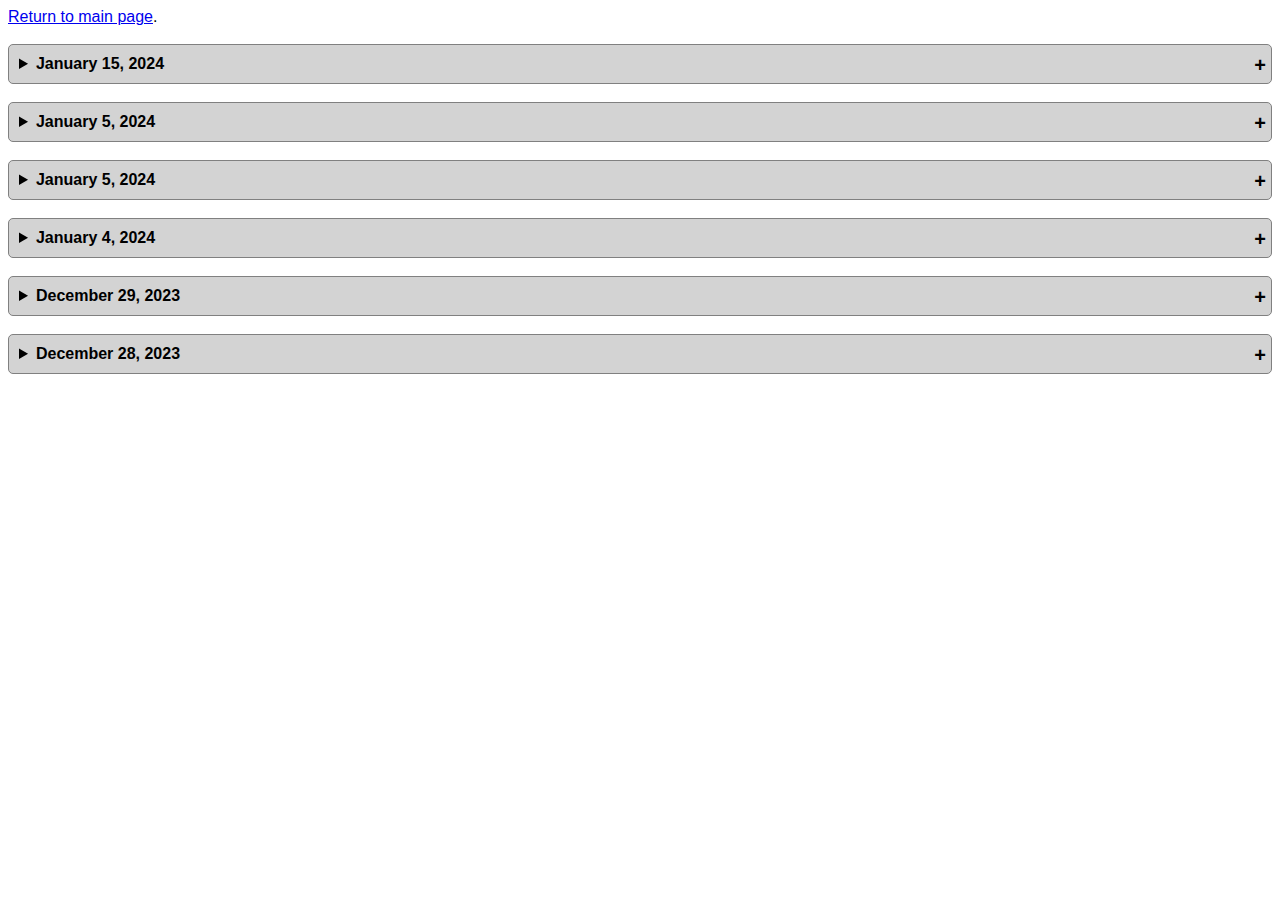
<file: changelog.html>
<!DOCTYPE html>
<html lang="en">
    <head>
        <meta charset="UTF-8">
        <meta name="viewport" content="width=device-width, initial-scale=1">
        <link rel="stylesheet" href="changelog.css">
        <title>Pokémon Sleep Tier List - Changelog</title>
    </head>
    <body>
        <a href="index.html">Return to main page</a>.
        <br><br>
        <details>
            <summary>January 15, 2024</summary>
            <ul>
                <li>Another visual change to the buttons in an attempt to made them similar to the buttons in the game's menu.</li>
            </ul>
        </details>
        <br>
        <details>
            <summary>January 5, 2024</summary>
            <ul>
                <li>Small visual change to the buttons because I wasn't happy with it (I'm still not really happy with it, but I think it is better than before).</li>
            </ul>
        </details>
        <br>
        <details>
            <summary>January 5, 2024</summary>
            <ul>
                <li>Added a title to the main page.</li>
                <li>Added a "Clear Filter" button to easily unselect all filters and restore the original tier list.</li>
                <li>Changed the visual of buttons in an attempt to make them look better and improve mobile usage.</li>
                <li>Added a changelog page.</li>
            </ul>
        </details>
        <br>
        <details>
            <summary>January 4, 2024</summary>
            <ul>
                <li>Made visual changes to the berry and ingredient filters in an attempt to make them look better.</li>
                <li>Made changes in the code/structure of the page in an attempt to make it mobile friendly.</li>
            </ul>
        </details>
        <br>
        <details>
            <summary>December 29, 2023</summary>
            <ul>
                <li>Changed default font to Segoe UI, falling back to Tahoma, Geneva, Verdana, or any sans-serif font in case the others aren't available.</li>
            </ul>
        </details>
        <br>
        <details>
            <summary>December 28, 2023</summary>
            <ul>
                <li>First version.</li>
            </ul>
        </details>
    </body>
</html>
</file>
<file: changelog.css>
body {
    font-family: 'Segoe UI', Tahoma, Geneva, Verdana, sans-serif;
}

summary {
    font-weight: bold;
    cursor: pointer;
    user-select: none;
    border-style: solid;
    border-width: 1px;
    border-color: grey;
    border-radius: 5px;
    padding: 10px;
    background-color: lightgrey;
    position: relative;
}

summary::after {
    content: "+";
    position: absolute;
    font-size: 20px;
    line-height: 20px;
    right: 5px;
}

details[open] summary {
    border-bottom-left-radius: 0px;
    border-bottom-right-radius: 0px;
}

details[open] summary::after {
    content: "−";
}

ul {
    margin: 0px;
    border-style: solid;
    border-width: 1px;
    border-color: grey;
    border-radius: 5px;
    border-top: none;
    border-top-left-radius: 0px;
    border-top-right-radius: 0px;
}
</file>
